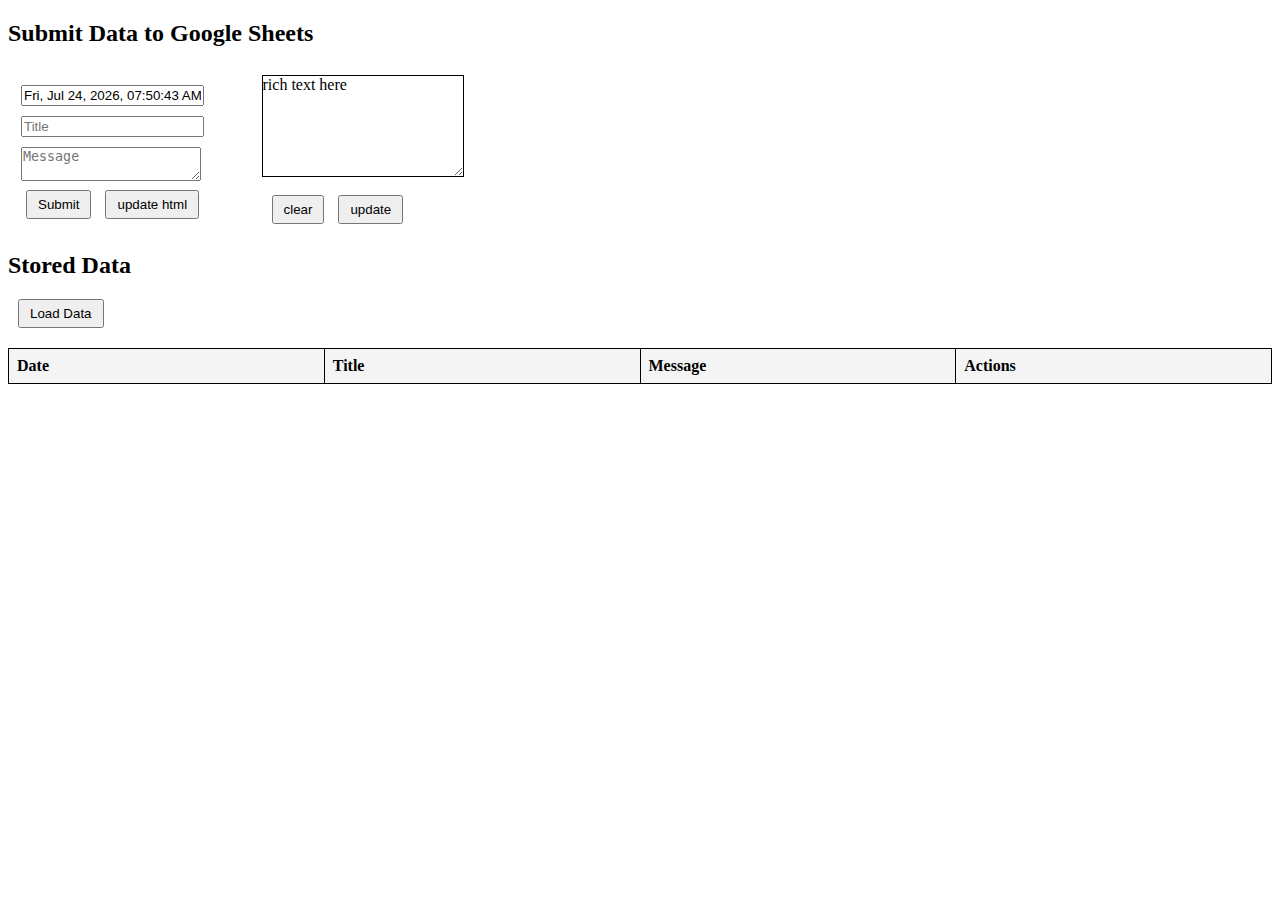
<file: testapi.html>
<!DOCTYPE html>
<html lang="en">
<head>
    <meta charset="UTF-8">
    <meta name="viewport" content="width=device-width, initial-scale=1.0">
    <link rel="icon" type="image/png" href="notes.png" />
    <title>Golfy Memo</title>
    <style>
        table { width: 100%; border-collapse: collapse; margin-top: 20px; }
        th, td { border: 1px solid black; padding: 8px; text-align: left;width:10% }
        th { background-color: #f4f4f4; }
        button { padding: 5px 10px; margin-left: 10px; cursor: pointer; }
        .set-margin {padding:1px;margin: 5px;}


        


    </style>
</head>
<body onload="getData()">

    <h2>Submit Data to Google Sheets</h2>


    <table cellpadding="1" cellspacing="1" style="width:500px; border: none;">
        <tbody >
            <tr style="border:none;">
                <td style="border:none;"><input type="text" id="name" placeholder="Date" class="set-margin"><br>
                    <input type="email" id="email" placeholder="Title" class="set-margin"><br>
                    <textarea id="message" placeholder="Message" class="set-margin"></textarea><br>
                    <button onclick="postData()">Submit</button>
                    <button onclick="document.getElementById('html-right').innerHTML=document.getElementById('message').value">update html</button>
                </td>
                <td style="vertical-align: top;border:none;">

                    <div id="html-right" contenteditable="true" style="height: 100px;width:200px; border:1px solid black;overflow: auto; resize: both;">rich text here</div>

                <br><button onclick="document.getElementById('html-right').innerHTML=''">clear</button>
                    <button onclick="document.getElementById('message').value=document.getElementById('html-right').innerHTML">update</button>
                </td>
            </tr>
        </tbody>
    </table>
    

    <h2>Stored Data</h2>
    <button onclick="getData()">Load Data</button>
    <table id="outputTable">
        <thead>
            <tr>
                <th>Date</th>
                <th>Title</th>
                <th>Message</th>
                <th>Actions</th>
            </tr>
        </thead>
        <tbody></tbody>
    </table>

    <script>
        const sheetUrl = "https://script.google.com/macros/s/AKfycbzBDJXgofKaqWIBDcLrrfDG-dGvZ8TaO5XCAF21Z7AbyY4kLH2aKG5XrdfRuJSen4fl/exec";

        function postData() {
            const data = {
                name: document.getElementById("name").value,
                email: document.getElementById("email").value,
                message: document.getElementById("message").value.replace(/\n/g, "\\n") // Preserve newlines
            };

            fetch(sheetUrl, {
                method: "POST",
                mode: "no-cors",
                headers: { "Content-Type": "application/json" },
                body: JSON.stringify(data)
            }).then(() => {
                alert("Data sent!");
                getData(); // Refresh table after submission
            });
        }

        function getData() {
            fetch(sheetUrl)
                .then(response => response.json())
                .then(data => {
                    let tableBody = document.querySelector("#outputTable tbody");
                    tableBody.innerHTML = ""; // Clear old data

                    data.forEach((row, index) => {
                        let newRow = document.createElement("tr");
                        newRow.innerHTML = `<td>${row[0]}</td><td>${row[1]}</td><td>${row[2].replace(/\\n/g, "<br>")}</td>
                                            <td><button onclick="deleteEntry(${index})">Delete</button></td>`;
                        tableBody.appendChild(newRow);
                    });
                });

                dateandtime();
        }

        function deleteEntry(index) {
            const data = { index: index };
            
            fetch(sheetUrl, {
                method: "POST",
                mode: "no-cors",
                headers: { "Content-Type": "application/json" },
                body: JSON.stringify({ delete: true, index: index }) // send delete flag
            }).then(() => {
                alert("Entry deleted!");
                getData(); // Refresh table after deletion
            });
        }

        function dateandtime() {
    const d = new Date();
    const options = { 
        weekday: 'short', 
        year: 'numeric', 
        month: 'short', 
        day: 'numeric', 
        hour: '2-digit', 
        minute: '2-digit', 
        second: '2-digit' 
    };
    const formattedDateTime = d.toLocaleString('en-US', options);
    document.getElementById("name").value = formattedDateTime;
}
    </script>

</body>
</html>
</file>
